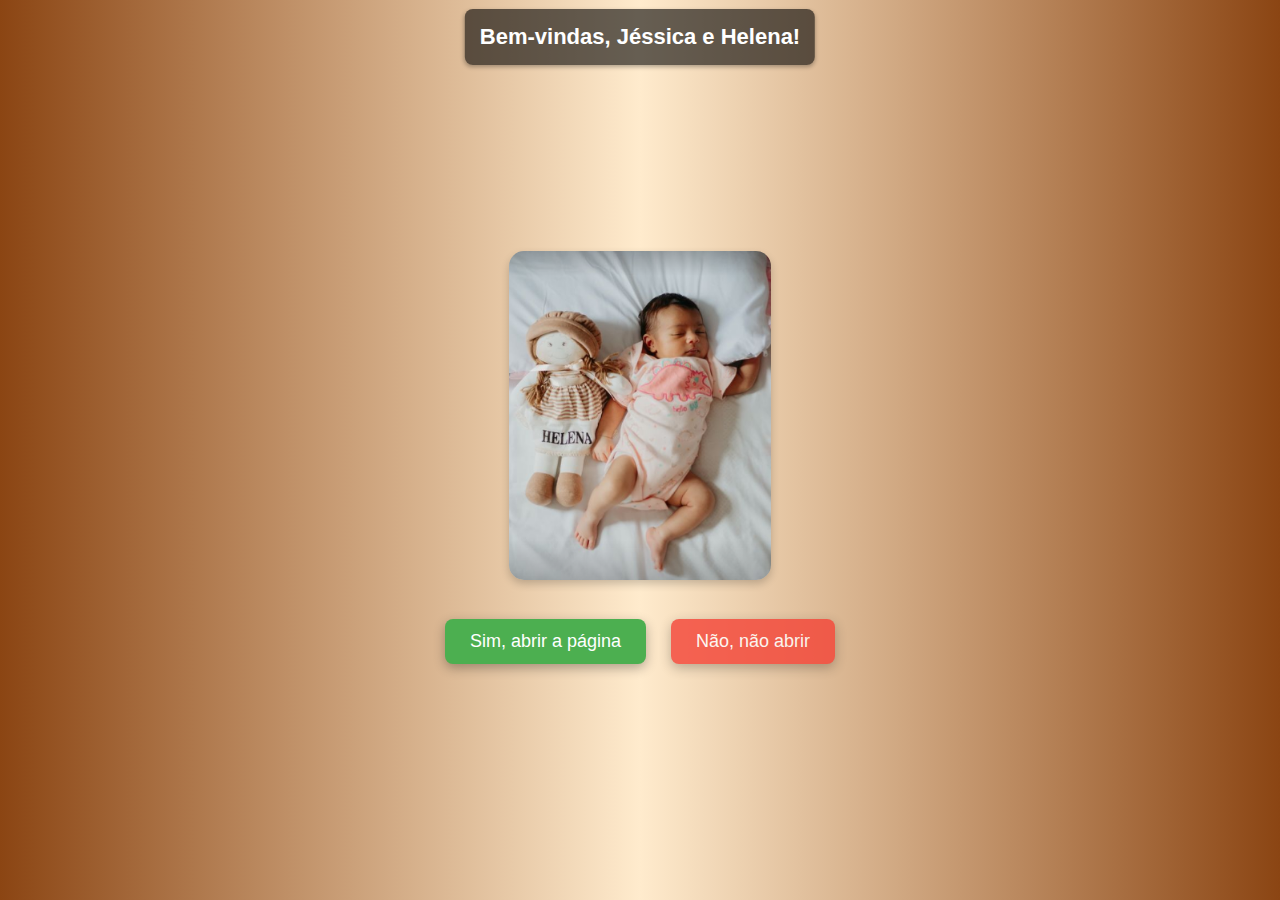
<file: index.html>
<!DOCTYPE html>
<html lang="pt-BR">
<head>
    <meta charset="UTF-8">
    <meta name="viewport" content="width=device-width, initial-scale=1.0">
    <title>Bem-vindo ao Diário do Bebê</title>
    <link rel="stylesheet" href="style.css">
    <style>
        body {
            display: flex;
            flex-direction: column;
            align-items: center;
            justify-content: center;
            height: 100vh;
            margin: 0;
            background: linear-gradient(to right, #8b4513, #ffebcd, #8b4513); /* Gradiente de fundo */
            text-align: center;
            font-family: 'Arial', sans-serif; /* Fonte mais moderna */
        }
        .photo-container {
            position: relative;
            display: inline-block;
            margin-top: 20px;
            animation: fadeIn 1s ease-in-out; /* Animação de entrada da foto */
        }
        img {
            width: 80%;
            max-width: 400px;
            border-radius: 15px;
            box-shadow: 0 4px 8px rgba(0, 0, 0, 0.2); /* Sombra na imagem */
            transition: transform 0.3s; /* Transição suave no hover */
        }
        img:hover {
            transform: scale(1.05); /* Efeito de zoom ao passar o mouse */
        }
        .photo-title {
            position: absolute;
            top: 9px; /* Ajusta a posição para cima */
            left: 50%;
            transform: translateX(-50%);
            background-color: rgba(0, 0, 0, 0.6); /* Cor de fundo mais escura para contraste */
            color: white;
            padding: 15px;
            border-radius: 8px;
            font-size: 22px; /* Tamanho da fonte aumentado */
            font-weight: bold;
            box-shadow: 0 2px 4px rgba(0, 0, 0, 0.3); /* Sombra no título */
            animation: fadeIn 1s ease-in-out; /* Animação de entrada do título */
        }
        .buttons {
            margin-top: 30px;
            display: flex;
            justify-content: center;
            gap: 15px; /* Espaço entre os botões */
            animation: fadeIn 1.5s ease-in-out; /* Animação de entrada dos botões */
        }
        button {
            padding: 12px 25px;
            font-size: 18px;
            margin: 5px;
            border: none;
            border-radius: 8px;
            cursor: pointer;
            transition: background-color 0.3s, transform 0.3s, box-shadow 0.3s;
            box-shadow: 0 4px 12px rgba(0, 0, 0, 0.3); /* Sombra nos botões */
        }
        .yes-button {
            background-color: #4CAF50;
            color: white;
        }
        .yes-button:hover {
            background-color: #45a049;
            transform: scale(1.05); /* Efeito de zoom ao passar o mouse */
        }
        .no-button {
            background-color: #f44336;
            color: white;
            cursor: not-allowed;
            opacity: 0.8; /* Torna o botão visualmente desativado */
            animation: shake 1s infinite; /* Animação de balançar */
        }
        .no-button:hover {
            background-color: #d32f2f; /* Mantém a cor ao passar o mouse */
        }
        @keyframes shake {
            0% { transform: translateX(0); }
            25% { transform: translateX(-15px); }
            50% { transform: translateX(0); }
            75% { transform: translateX(15px); }
            100% { transform: translateX(0); }
        }
        @keyframes fadeIn {
            from { opacity: 0; }
            to { opacity: 1; }
        }
    </style>
</head>
<body>
    <div class="photo-title">Bem-vindas, Jéssica e Helena!</div>

    <div class="photo-container">
        
        <img src="img/Helena.png" alt="Foto do Bebê">
    </div>
    <div class="buttons">
        <a href="pag-principal.html"><button class="yes-button">Sim, abrir a página</button></a>
        <button class="no-button" disabled>Não, não abrir</button>
    </div>
</body>
</html>
</file>
<file: style.css>
body {
    font-family: Arial, sans-serif;
    background-color: #f9f9f9; /* Cor de fundo clara */
    color: #333; /* Cor de texto escura */
    margin: 0;
    padding: 0;
    text-align: center;
}

header {
    background-color: #8b4513; /* Marrom escuro */
    color: #ffffff;
    padding: 20px;
    border-bottom: 5px solid #6f3f1a; /* Borda sutil */
}

section {
    margin: 20px;
    padding: 20px;
    background-color: #ffffff; /* Fundo branco */
    border-radius: 10px;
    box-shadow: 0 0 10px rgba(0, 0, 0, 0.1);
    max-width: 900px;
    margin-left: auto;
    margin-right: auto;
}

h2 {
    color: #8b4513; /* Marrom escuro */
}

#conteudo {
    display: flex;
    flex-wrap: wrap;
    gap: 20px;
}

#mensagem, #carrossel {
    flex: 1;
}

#carrossel {
    position: relative;
    overflow: hidden;
    max-width: 100%;
    margin: 20px auto;
}

.carousel {
    display: flex;
    transition: transform 0.5s ease;
}

.carousel-slide {
    min-width: 100%;
    box-sizing: border-box;
}

.card {
    background-color: #ffffff;
    border: 1px solid #ddd;
    border-radius: 8px;
    overflow: hidden;
    text-align: center;
    padding: 1rem;
}

.card img {
    width: 100%;
    height: auto;
    border-bottom: 1px solid #ddd;
}

.card p {
    margin: 0.5rem 0 0;
    font-size: 1rem;
    color: #333;
}

button {
    background-color: #8b4513; /* Marrom escuro */
    color: white;
    border: none;
    padding: 10px 20px;
    cursor: pointer;
    border-radius: 5px;
    font-size: 1.2em;
    transition: background-color 0.3s ease;
}

button:hover {
    background-color: #6f3f1a; /* Marrom mais escuro */
}

#media {
    background-color: #f5f5f5; /* Cor de fundo clara */
    padding: 20px;
}

.media-container {
    max-width: 900px;
    margin: 0 auto;
}

video, audio {
    width: 100%;
    max-width: 600px;
    border-radius: 10px;
    margin: 10px 0;
}

#apoio {
    background-color: #fef5e4; /* Cor de fundo suave */
    padding: 20px;
}

.apoio-container {
    max-width: 900px;
    margin: 0 auto;
    text-align: left;
}

p {
    margin: 10px 0;
}

footer {
    background-color: #8b4513;
    color: #ffffff;
    padding: 10px;
    border-top: 5px solid #6f3f1a; /* Borda sutil */
}

#cards {
    padding: 2rem;
}

.card-container {
    display: flex;
    flex-wrap: wrap;
    gap: 20px;
    justify-content: center;
}

.card-container .card {
    width: 300px; /* Ajuste o tamanho conforme necessário */
    margin: 10px;
}
/* Adiciona estilo para o header */
/* Adiciona estilo para o header */
header {
    background-color: #8b4513; /* Marrom escuro */
    color: #ffffff;
    padding: 20px;
    text-align: center;
}

.header-logo {
    width: 150px; /* Ajuste o tamanho da imagem conforme necessário */
    height: 150px; /* Mantém a altura igual à largura para garantir que a imagem seja redonda */
    border-radius: 50%; /* Torna a imagem redonda */
    object-fit: cover; /* Garante que a imagem cubra a área sem distorção */
    display: block;
    margin: 0 auto 10px; /* Centraliza a imagem e adiciona margem inferior */
}

h1 {
    margin: 0;
}
</file>
